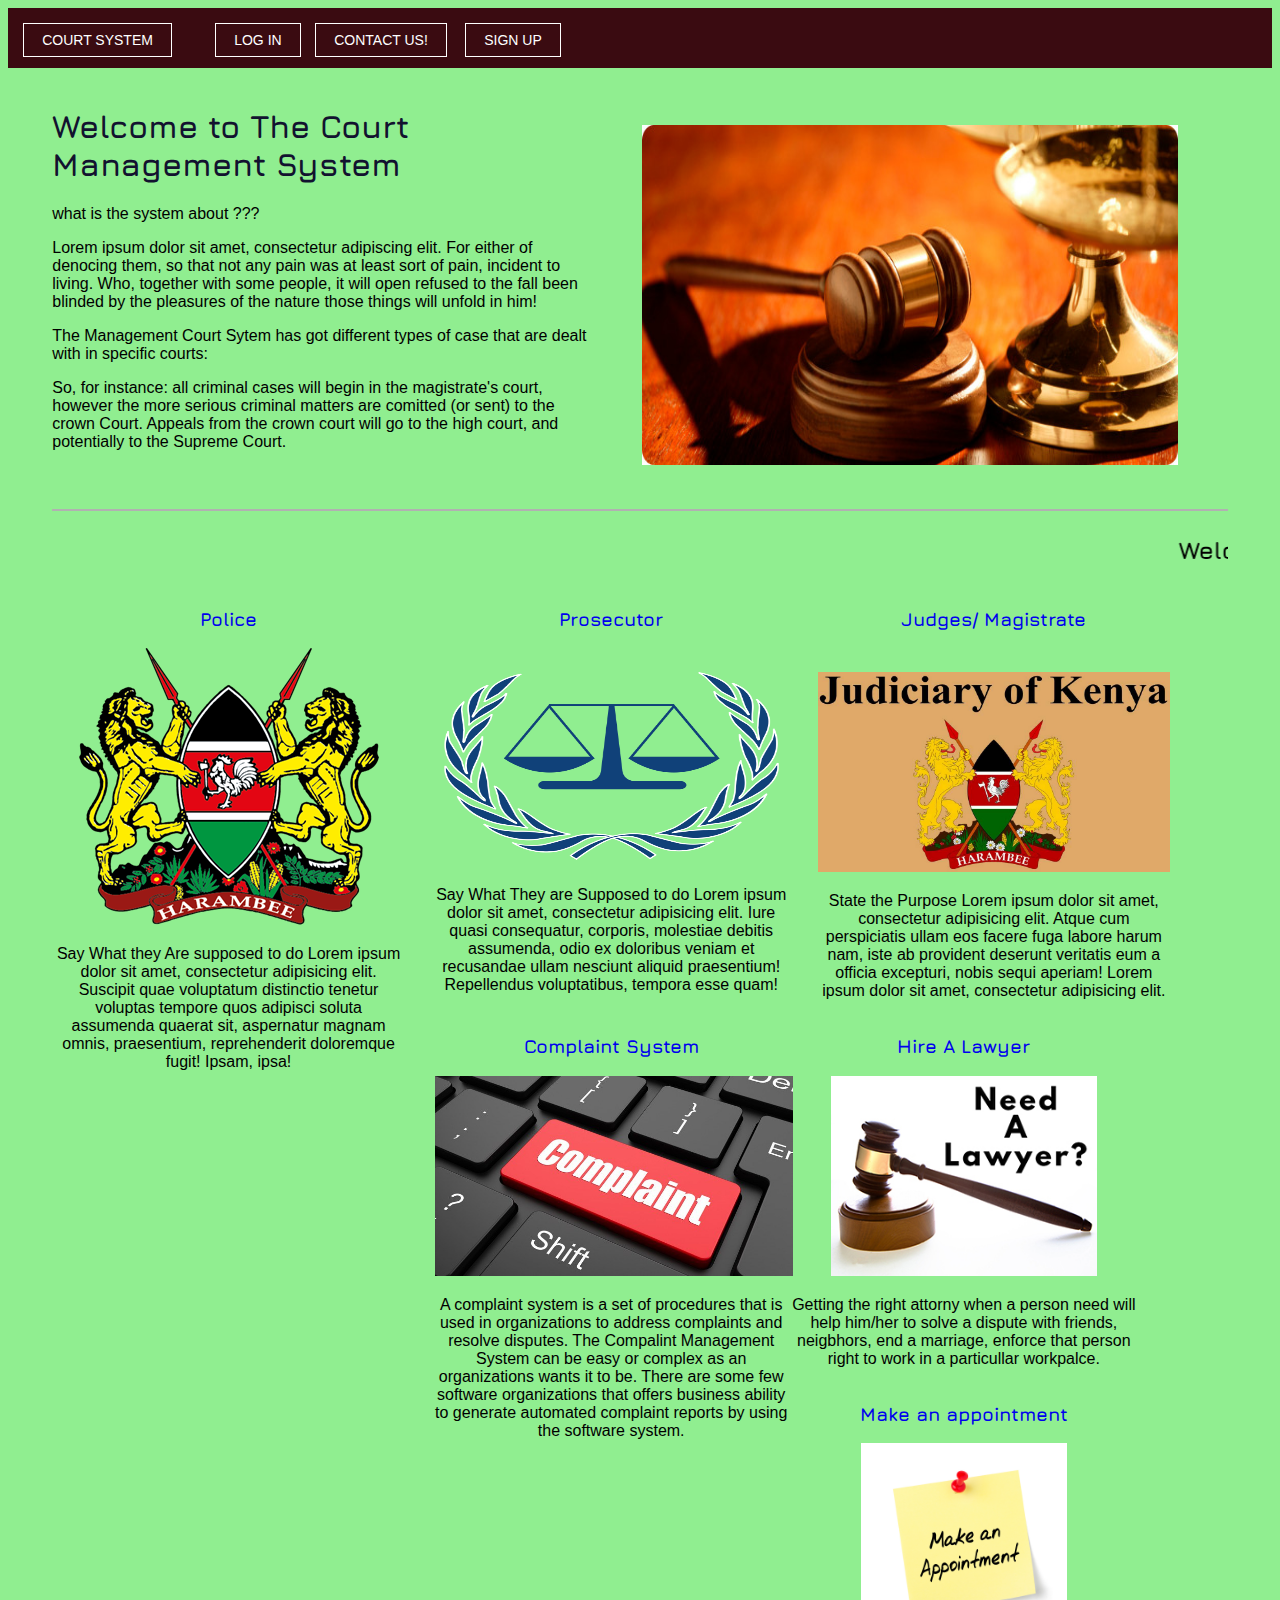
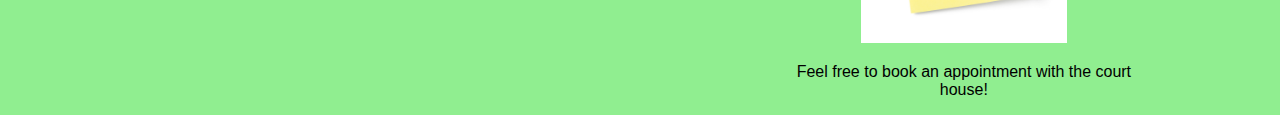
<file: cms-master/index.html>
<!DOCTYPE html>
<html lang="en">
  <head>
	<script Language="javascript" type="text/javascript" src="java.js"></script>
    <meta charset="utf-8">
    <meta http-equiv="X-UA-Compatible" content="IE=edge">
    <meta name="viewport" content="width=device-width, initial-scale=1">
	


    <meta name="description" content="">
    <meta name="author" content="">
    <link rel="icon" href="">

    <title>Management Court System</title>
    
  <link href="http://fonts.googleapis.com/css?family=Open+Sans:300,400" rel="stylesheet">
   <link rel="stylesheet" href="register/css/stylesheet.css">
    <link rel="stylesheet" href="css/styles.css">


  </head>

  <body>
    <div id="navbar" style="height: 60px;">
        <a id="heading" style="font-size: 14px; text-decoration: none;" class="pull-left">Court System</a>
        <a id="heading" style="left: 300px;text-decoration: none;font-size: 14px;" class="pull-right" href="contact us/">Contact Us!</a>
        <a id="heading" style="left: 450px;text-decoration: none;font-size: 14px;" class="pull-right" href="sign up/">Sign up</a>
		<a id="heading" style="left: 200px;text-decoration: none;font-size: 14px;" class="pull-right" href="log in/">Log in</a>
    </div><br>
    <div class="holder">
      <div class="areaone">      
        <div id="subareone">
          <h1 style="color: #12122f;">Welcome to The Court Management System</h1>
           
            <p><b>what is the system about ???</b></p>
            <p>Lorem ipsum dolor sit amet, consectetur adipiscing elit. For either of denocing them, so that not any pain was at least sort of pain, incident to living. Who, together with some people, it will open refused to the fall been blinded by the pleasures of the nature those things will unfold in him!</p>
			<p><b>The Management Court Sytem</b> has got different types of case that are dealt with in specific courts:</p> So, for instance: all criminal cases will begin in the magistrate's court, however the more serious criminal matters are comitted (or sent) to the crown Court. Appeals from the crown court will go to the high court, and potentially to the Supreme Court.</p>
			
          
          
        </div>
        <div id="subareaone-1">
          <img id="kenyajudiciarysystem" src="img/image-1.jpg" alt="The Kenya Judiciary system">
        </div>
      </div><hr>
      <div class="areathree">
        <h2><marquee>Welcome to Court Management System!</marquee></h2>
        <div class="areathreeone">
          <h3><a id="linksspecific"  href="Police/">Police</a></h3>
          <img src="Police/images/policelogo.png" alt="Police"><br>
          <p>
            Say What they Are supposed to do
            Lorem ipsum dolor sit amet, consectetur adipisicing elit. Suscipit quae voluptatum distinctio tenetur voluptas tempore quos adipisci soluta assumenda quaerat sit, aspernatur magnam omnis, praesentium, reprehenderit doloremque fugit! Ipsam, ipsa!
          </p>
          
        </div>
        <div class="areathreetwo">
          <h3><a id="linksspecific"  href="Prosecutor/">Prosecutor</a></h3><br>
          <img style="width: 100%;height: 200px;" src="Prosecutor/images/logo.png" alt="Prosecutor"><br>
          <p>
            Say What They are Supposed to do
            Lorem ipsum dolor sit amet, consectetur adipisicing elit. Iure quasi consequatur, corporis, molestiae debitis assumenda, odio ex doloribus veniam et recusandae ullam nesciunt aliquid praesentium! Repellendus voluptatibus, tempora esse quam!
          </p>
          
        </div>
        <div class="areathreethree">
          <h3> <a  id="linksspecific" href="Judge-Magistrate/">Judges/ Magistrate</a></h3>
          <img style="width: 100%; height: 200px;margin-top: 24px;" src="img/judiciarykenya.jpg" alt="Kenya Judiciary" ><br>
          <p>
            State the Purpose
            Lorem ipsum dolor sit amet, consectetur adipisicing elit. Atque cum perspiciatis ullam eos facere fuga labore harum nam, iste ab provident deserunt veritatis eum a officia excepturi, nobis sequi aperiam!
            Lorem ipsum dolor sit amet, consectetur adipisicing elit. 
          </p>
        </div>
		
		<div class="areathreethree">
		<h3> <a id="linksspecific" href="Complain/">Complaint System</a></h3>
		<img style="width: 100; height: 200px;" src="complaint.jpg" alt="complain"><br>
		<p>
		 A complaint system is a set of procedures that is used in organizations to address complaints and resolve disputes.
		 The Compalint Management System can be easy or complex as an organizations wants it to be. There are some few software organizations that offers business ability to generate automated complaint reports by using the software system.
		
		</p>
	</div>
	
	<div class="areathreethree">
	<h3> <a id="linksspecific" href="Lawyer/">Hire A Lawyer</a></h3>
	<img style="width: 100; height: 200px;" src="lawyer.jpg" alt="lawyer"><br>
	<p>
	Getting the right attorny when a person need will help him/her to solve a dispute with friends, neigbhors, end a marriage, enforce that person right to work in a particullar workpalce.
	</p>
	</div>	
	
	<div class="areathreethree">
	<h3> <a id="linksspecific" href="appointment/">Make an appointment</a></h3>
	<img style="width: 100; height: 200px;" src="appointment.jpg" alt="appointment"><br>
	<p>
	Feel free to book an appointment with the court house!
	</p>
      
	  
	  
	  
	  
	  
	  </div>
	  
	  
	
  </div>

<script type="text/javascript" src="js/jquery.js"></script>


   

  </body>
</html>
</file>
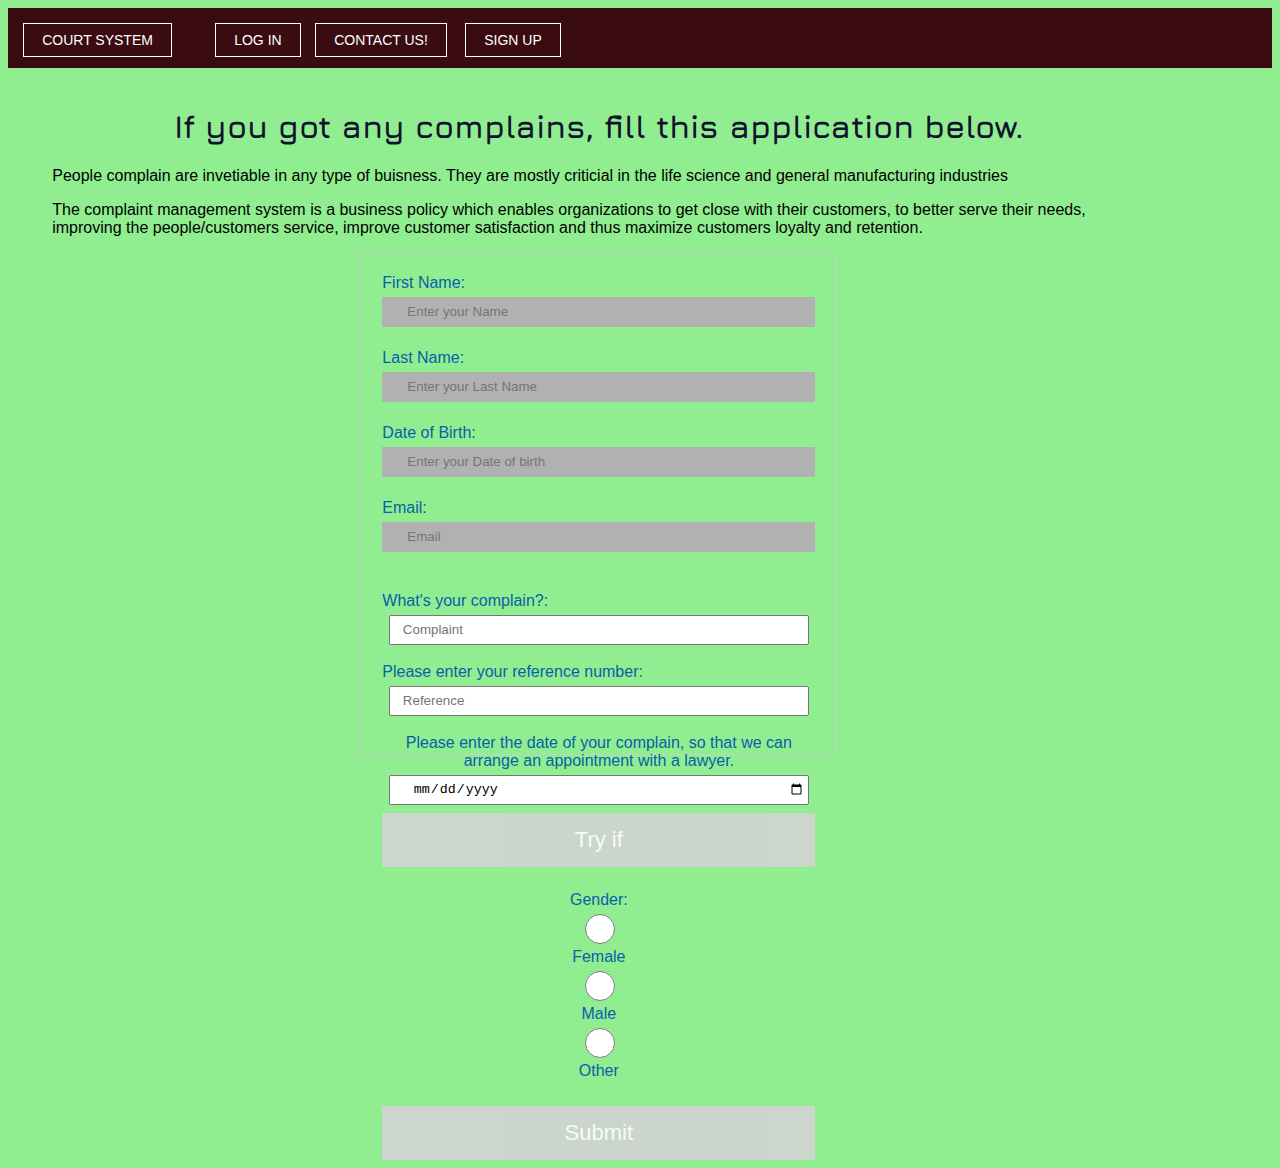
<file: cms-master/complain.html>
<!DOCTYPE html>
<html lang="en">
  <head>
    <meta charset="utf-8">
    <meta http-equiv="X-UA-Compatible" content="IE=edge">
    <meta name="viewport" content="width=device-width, initial-scale=1">


    <meta name="description" content="">
    <meta name="author" content="">
    <link rel="icon" href="">

    <title>Complaint Management System</title>
    
  <link href="http://fonts.googleapis.com/css?family=Open+Sans:300,400" rel="stylesheet">
   <link rel="stylesheet" href="register/css/stylesheet.css">
   <link rel="stylesheet" href="css/styles.css">


  </head>

  <body>
  
    <div id="navbar" style="height: 60px;">
        <a id="heading" style="font-size: 14px; text-decoration: none;" class="pull-left">Court System</a>
        <a id="heading" style="left: 300px;text-decoration: none;font-size: 14px;" class="pull-right" href="contact us/">Contact Us!</a>
        <a id="heading" style="left: 450px;text-decoration: none;font-size: 14px;" class="pull-right" href="sign up/">Sign up</a>
		<a id="heading" style="left: 200px;text-decoration: none;font-size: 14px;" class="pull-right" href="log in/">Log in</a>
    </div><br>
    <div class="holder">
      <div class="areaone">      
        
          <center><h1 style="color: #12122f;">If you got any complains, fill this application below.</h1></center>
          <p>People complain are invetiable in any type of buisness. They are mostly criticial in the life science and general manufacturing industries</p>
		  <p>The complaint management system is a business policy which enables organizations to get close with their customers, to better serve their needs, improving the people/customers service, improve customer satisfaction and thus maximize customers loyalty and retention.</p>
    <form>
		<label>First Name:</label><input type="text" id="Name" size="30" placeholder="Enter your Name"/><br/>
		<label>Last Name:</label><input  type="text" id="Name" size="30" placeholder="Enter your Last Name"/><br/>
		<label>Date of Birth:</label><input type="text" id ="date" size="30" placeholder="Enter your Date of birth"/><br/>
		<label>Email:</label><input type="text" id="Email" maxlength="30" size="20" placeholder="Email"/><br/><br/>
		<label>What's your complain?:</label><input type="complaint" id="complain" size="30" placeholder="Complaint"/><br/><br/>
		<label>Please enter your reference number:</label><input type="reference" id="reference" size="30" placeholder="Reference"/><br/><br/>
		
		<label>Please enter the date of your complain, so that we can arrange an appointment with a  lawyer.<input type="date" id="myDate" value="1/05/2018">
		
		<button onclick="myfunction()">Try if</button>
		
		<p id="demo"></p>
		
		<script>
		function myFunction() {
			var x = document.getElementById("myDate").value;
			document.getElementById("demo").innerHTML = x;
		}
		</script>
		
		
		
		Gender:
		<input type="radio" name="gender" value="female">Female
		<input type="radio" name="gender" value="male">Male
		<input type="radio" name="gender" value="other">Other
		<br><br>
		<button type="submit" class="signupbtn">Submit</button>
	</form>
	
	 

  </div>

<script type="text/javascript" src="js/jquery.js"></script>

  </body>
</html>
</file>
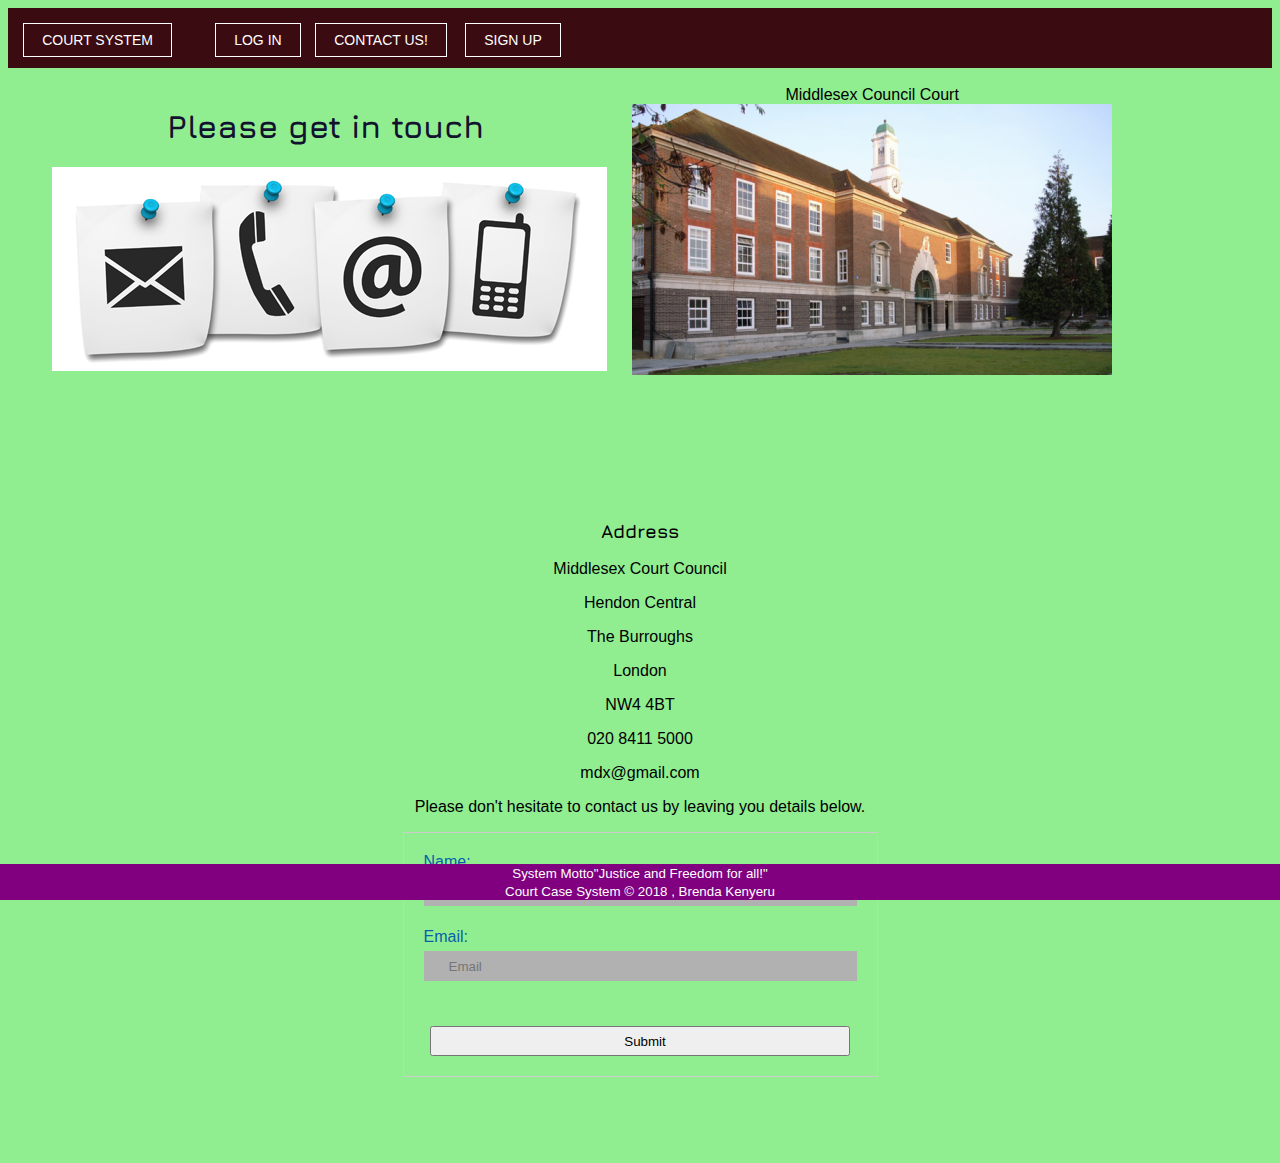
<file: cms-master/Contact.html>
<!DOCTYPE html>
<html lang="en">
  <head>
	<script language="javascript" type="text/javascript" src="javascript.js"></script>
    <meta charset="utf-8">
    <meta http-equiv="X-UA-Compatible" content="IE=edge">
    <meta name="viewport" content="width=device-width, initial-scale=1">


    <meta name="description" content="">
    <meta name="author" content="">
    <link rel="icon" href="">

    <title>Contact Us</title>
    
  <link href="http://fonts.googleapis.com/css?family=Open+Sans:300,400" rel="stylesheet">
   <link rel="stylesheet" href="register/css/stylesheet.css">
   <link rel="stylesheet" href="css/styles.css">


  </head>

  <body>
    <div id="navbar" style="height: 60px;">
        <a id="heading" style="font-size: 14px; text-decoration: none;" class="pull-left">Court System</a>
        <a id="heading" style="left: 300px;text-decoration: none;font-size: 14px;" class="pull-right" href="contact us/">Contact Us!</a>
        <a id="heading" style="left: 450px;text-decoration: none;font-size: 14px;" class="pull-right" href="sign up/">Sign up</a>
		<a id="heading" style="left: 200px;text-decoration: none;font-size: 14px;" class="pull-right" href="log in/">Log in</a>
    </div><br>
    <div class="holder">
      <div class="areaone">      
        <div id="subareone">
    <center><h1 style="color: #12122f;">Please get in touch</h1></center>
	<center><img src="contat.jpg"></center>
	
	</div>
    <center><b>Middlesex Council Court</center></b>
	<center><img src="building.jpg"></center>   
	   
	 
    </div>
    <center><b><h3>Address</h3></b></center>	
    </div>
	<center><p>Middlesex Court Council</p></center>
	<center><p>Hendon Central</p></center>
	<center><p>The Burroughs</p></center>
	<center><p>London</p></center>
	<center><p>NW4 4BT</p></center>
	<center><p>020 8411 5000</center></p>
	<center><p>mdx@gmail.com</center></p>
	 <center><b><p>Please don't hesitate to contact us by leaving you details below.</b></p></center>
	  
	  
	 <form>
		<label>Name:</label><input type="text" id="Name" size="30" placeholder="Enter Your Name"/><br/>
		<label>Email:</label><input type="text" id="Email" maxlength="30" size="20" placeholder="Email"/><br /><br/>
		
		
		
		<input type="button" id="btnAdd" class="button" value="Submit"/>
	</form>
	<br></br>
	<div id="commentsection">
	</div>
	  
	  
	  
      <div class="footer">
        <small>System Motto"Justice and Freedom for all!"</small><br>

       <small> Court Case System &copy 2018 , Brenda Kenyeru</small>
      </div>


  </div>

<script type="text/javascript" src="js/jquery.js"></script>


   

</body>
</html>
</file>
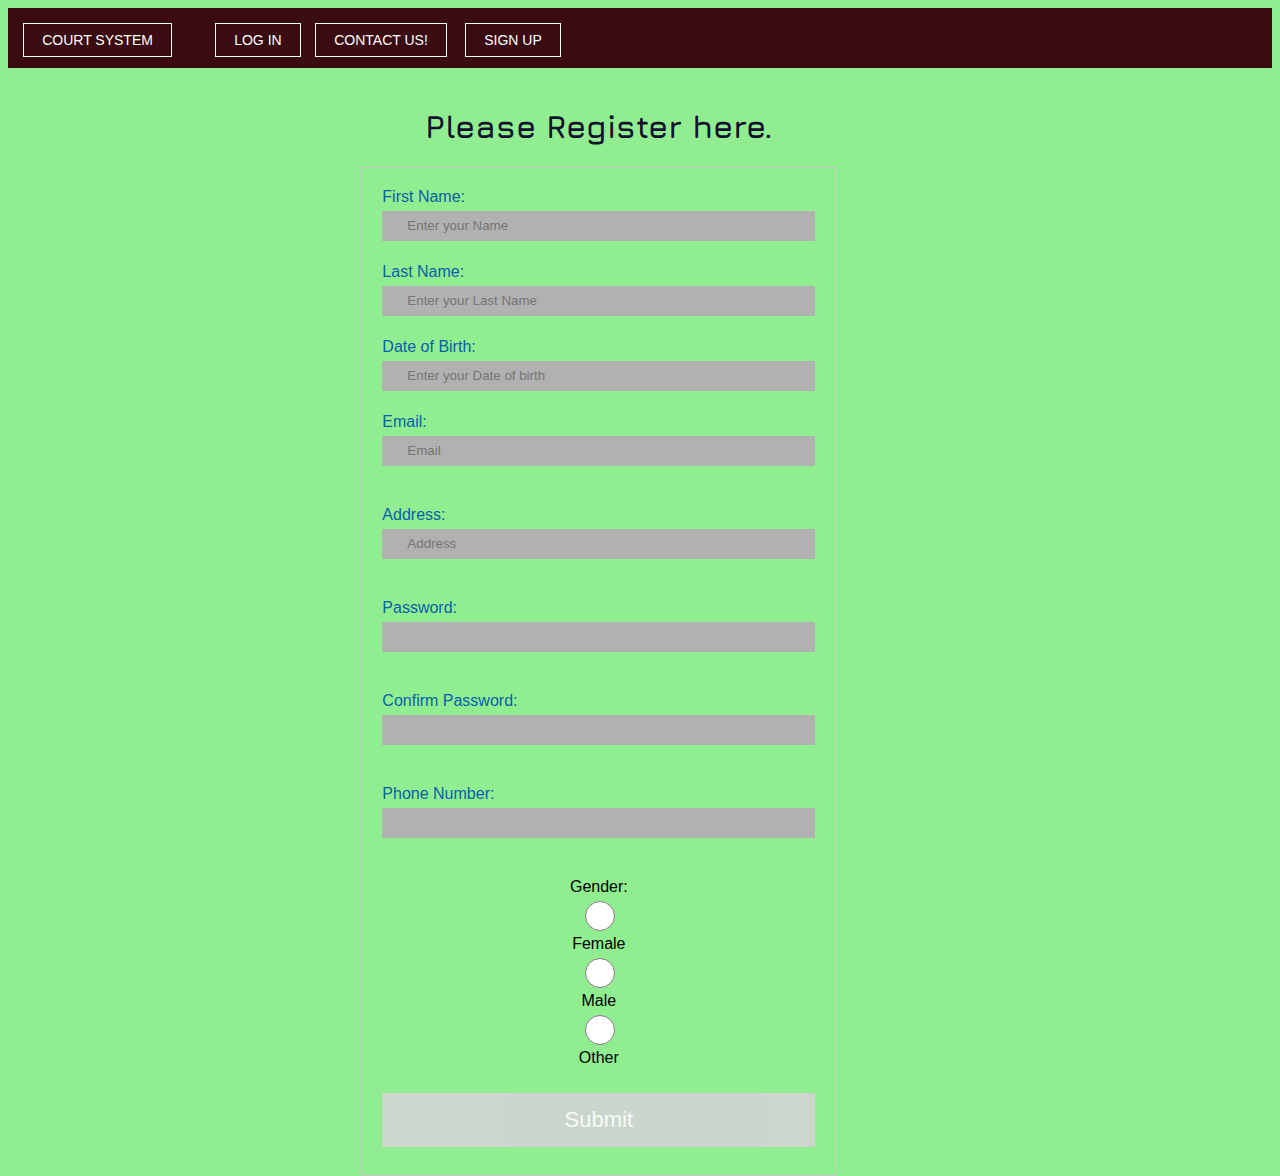
<file: cms-master/sign up.html>
<!DOCTYPE html>
<html lang="en">
  <head>
    <meta charset="utf-8">
    <meta http-equiv="X-UA-Compatible" content="IE=edge">
    <meta name="viewport" content="width=device-width, initial-scale=1">


    <meta name="description" content="">
    <meta name="author" content="">
    <link rel="icon" href="">

    <title>Sign up for court case system</title>
    
  <link href="http://fonts.googleapis.com/css?family=Open+Sans:300,400" rel="stylesheet">
   <link rel="stylesheet" href="register/css/stylesheet.css">
   <link rel="stylesheet" href="css/styles.css">


  </head>

  <body>
  
    <div id="navbar" style="height: 60px;">
        <a id="heading" style="font-size: 14px; text-decoration: none;" class="pull-left">Court System</a>
        <a id="heading" style="left: 300px;text-decoration: none;font-size: 14px;" class="pull-right" href="contact us/">Contact Us!</a>
        <a id="heading" style="left: 450px;text-decoration: none;font-size: 14px;" class="pull-right" href="sign up/">Sign up</a>
		<a id="heading" style="left: 200px;text-decoration: none;font-size: 14px;" class="pull-right" href="log in/">Log in</a>
    </div><br>
    <div class="holder">
      <div class="areaone">      
        
          <center><h1 style="color: #12122f;">Please Register here.</h1></center>
           
    <form>
		<label>First Name:</label><input type="text" id="Name" size="30" placeholder="Enter your Name"/><br/>
		<label>Last Name:</label><input  type="text" id="Name" size="30" placeholder="Enter your Last Name"/><br/>
		<label>Date of Birth:</label><input type="text" id ="date" size="30" placeholder="Enter your Date of birth"/><br/>
		<label>Email:</label><input type="text" id="Email" maxlength="30" size="20" placeholder="Email"/><br/><br/>
		<label>Address:</label><input type="text" id="Address" size="30" placeholder="Address"/><br/><br/>
		<label>Password:</label><input type="password" id="myInput" size="30"><br/><br/>
		<label>Confirm Password:</label><input type="password" id="myInput" size="30"><br/><br/>
		<label>Phone Number:</label><input type="text" id="number" size="30"><br/><br/>
		<script>
		function myFunction() {
			var x = document.getElementById("myInput");
			if (x.type == "password") {
			} else {
				x.type = "password";
			}
		}
	</script>	
		
		
		
	
		
		Gender:
		<input type="radio" name="gender" value="female">Female
		<input type="radio" name="gender" value="male">Male
		<input type="radio" name="gender" value="other">Other
		<br><br>
		<button type="submit" class="signupbtn">Submit</button>
	</form>

	</div>

	<script type="text/javascript" src="js/jquery.js"></script>












   

  </body>
</html>
</file>
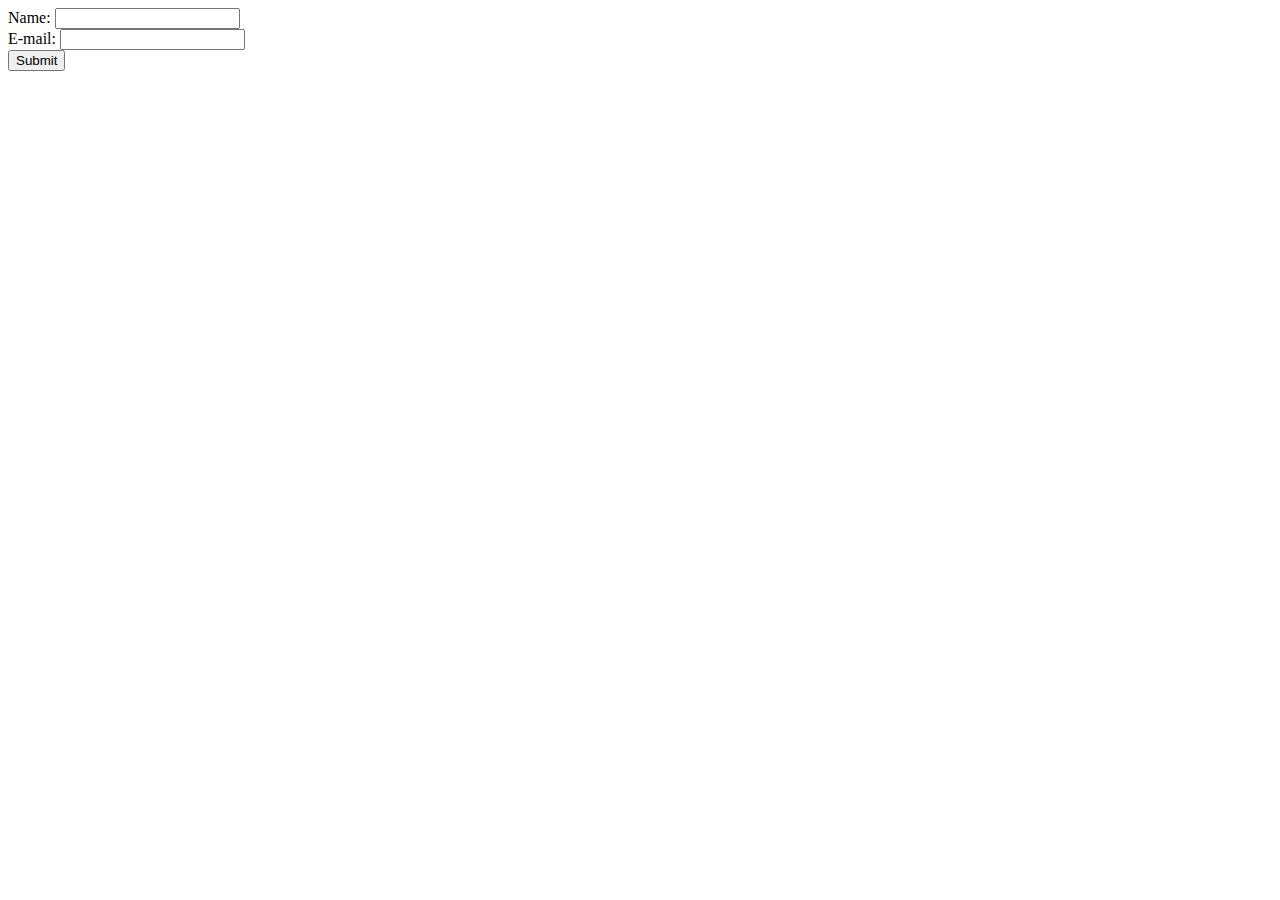
<file: cms-master/sign.html>
<!DOCTYPE HTML>
<html>
<body>

<form action="welcome.php" method="post">
Name: <input type="text" name="name"><br>
E-mail: <input type="text" name="email"><br>
<input type="submit">
</body>
</html>
</file>
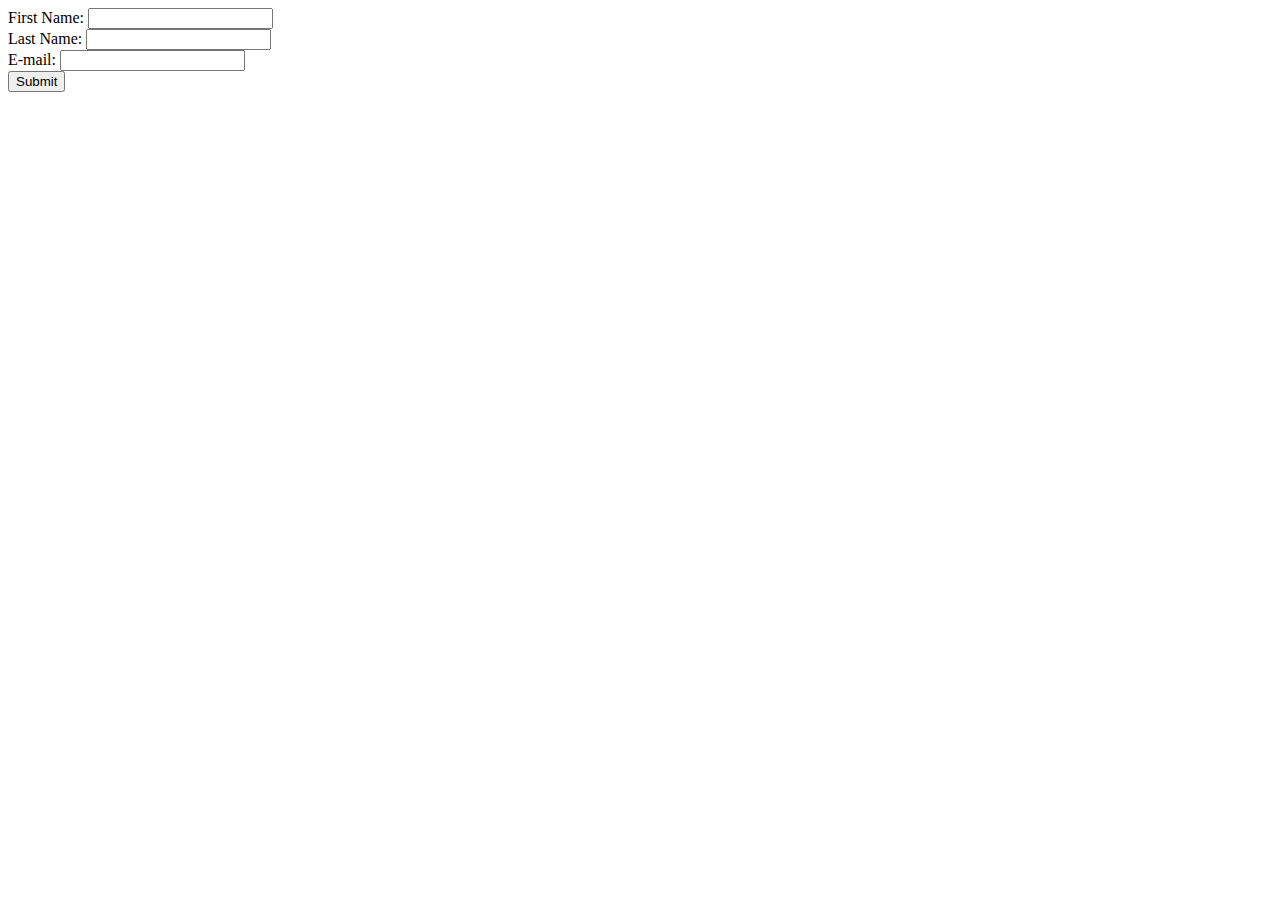
<file: cms-master/welcome.html>
<html>
<body>

<form action="welcome.php" method="POST">
First Name: <input type="text" name="firstname"><br>
Last Name: <input type="text"  name="lastname"><br>
E-mail:  <input type="text"    name="email"><br>
<input type="submit">
</form>

</body>
</html>
</file>
<file: cms-master/register/css/stylesheet.css>
@import url('https://fonts.googleapis.com/css?family=Jura');


body{
	
	font-family: 'Open Sans', Helvetica, Arial, sans-serif;
        font-weight: lighter;
        margin-bottom: 100px;
}
h1,h2,h3{
    font-family: 'Jura', sans-serif;
}

div#navbar{
    background-color: rgb(58, 11, 17);
    height: 80px;
    color: #fff;
    margin: 0px;
    padding: 0px;
}

a#heading{
     color: white;
    /* display: inline-block; */
    font-size: 19px;
    margin: 0;
    text-transform: uppercase;
    padding: 0.56em 1.3em;
    border: 1px solid white;
    margin-left: 15px;
    position: absolute;
    top: 23px;
}

div#middlesection{
	color:  #333333;
	font-weight: 300;
	font-family: inherit;
}
h2#createaccount{
    text-align: center;
    font-weight: lighter;
}
input{
    width: 420px;
    padding: 2px;
    height: 30px;
    text-indent: 10px;
    margin-top: 5px;
}
form{
        width: 475px;
    margin: auto;
    left: 84px;
    margin: auto;
    padding: 20px;
    border: 1px solid #ccc;
    text-align: center;
}
label{
    float: left;
        color: #095fa9;
}

button{
     width: 91%;
    padding: 3px;
    color: #a93509;
    font-size: 22px;
    font-weight: lighter;
    background: #d3d3d4;
    border: 1px solid #b1acac;
}



small{
    text-align: center;
}


small#errormessage{
    color: red;
    text-align: right;
    position: absolute;
    /* display: -webkit-inline-box; */
    margin-top: 15px;
    margin-left: -145px;
}


div#successmessage{
    text-align: center;
    color: blue;
}

div#errormessage{
    text-align: center;
    color: red;
}

select{
        width: 90%;
    padding: 8px;
    background-color: transparent;
    outline: none;
}


a#heading:hover{
    background-color: #ad0808;
    cursor: pointer;
}



/*styling the landing page*/
/*styling the landing page*/

div#sectionone{
    height: 500px;
    width: 100%;
    background-image: url(../../img/gavel.jpg);
    background-position: center;
    background-repeat: no-repeat;
}
/*styling the landing page*/
/*styling the landing page*/
/*styling the landing page*/













/* width */
::-webkit-scrollbar {
    width: 5px;
}

/* Track */
::-webkit-scrollbar-track {
    box-shadow: inset 0 0 5px grey; 
    border-radius: 10px;
}
 
/* Handle */
::-webkit-scrollbar-thumb {
    background: #5f474a; 
    border-radius: 10px;
}

/* Handle on hover */
::-webkit-scrollbar-thumb:hover {
    background: #b30000; 
}
</file>
<file: cms-master/css/styles.css>
body{
	margin-bottom: 50px;
	background-color: lightgreen;
}
div.holder{
	width: 93%;
	margin: 0px auto;

}

div.areaone{
	width: inherit;
	height: 415px;
}

div#subareone{
	width: 50%;
	float: left;
}
div#subareaone-1{
	text-align: center;
	width: 50%;
	float: left;
}

img#kenyajudiciarysystem{
	    width: 98%;
    margin-top: 39px;
    margin-left: 43px;
    height: 340px;
}

div.areathree{
	text-align: center;
	 height: 576px;

}

a#linksspecific{
	text-decoration: none;
	cursor: pointer;
}
a#linksspecific:hover{
	text-decoration-style: dotted;
	color: #0e3667;
}
div.areathreeone,
div.areathreetwo,
div.areathreethree{
	width: 30%;
	float: left;
}
div.areathreeone{
	    margin-right: 30px;
}
div.areathreetwo{
	    margin-right: 30px;
}

.footer	{
	position: fixed;
	left: 0;
	bottom: 0;
	width: 100%;
	background-color: purple;
	color: white;
	text-align: center;
}
	body{ font-family: Arial, Helvetica, sans-serif;}
	* {box-sizing: border-box}
	
/* Full-width input fields */
input[type=text], input[type=password] {
	width: 100%;
	padding: 15px;
	margin: 5px 0 22px 0;
	display: inline-block;
	border: none;
	background: #b1b1b1;
}
input[type=text]:focus, input[type=password]:focus {
	background-color: #ddd;
	outline: none;
}
hr {
	border: 1px solid #b1b1b1;
	margin-bottom: 25px;
}
/* set a style for all buttons */
button {
	background-color: *4CAF50;
	color: white;
	padding: 14px 20px;
	margin: 8px 0;
	border: none;
	cursor: pointer;
	width: 100%;
	opacity: 0.9;
}
button:hover {
	opacity:1;
}
/* Extra styles for the cancel button */
. cancelbtn {
	padding: 14px 20px;
	background-color: #f44336;
}

/* float cancel and signup buttons and add an eqaul width */

. cancelbtn, . signupbtn{
	float: left;
	width: 40%;
}
/* Add padding to container elements */
. containter {
	padding: 14px;
}

/* Clear floats */
. cleafix::after {
	content: "";
	clear: both;
	display: table;
}

/* Change styles for cancel button and signup button on extra small screens */
@media screen and (max-width: 200px) {
	. cancelbtn, . signupbtn {
		width: 100%;
	}
}
</file>
